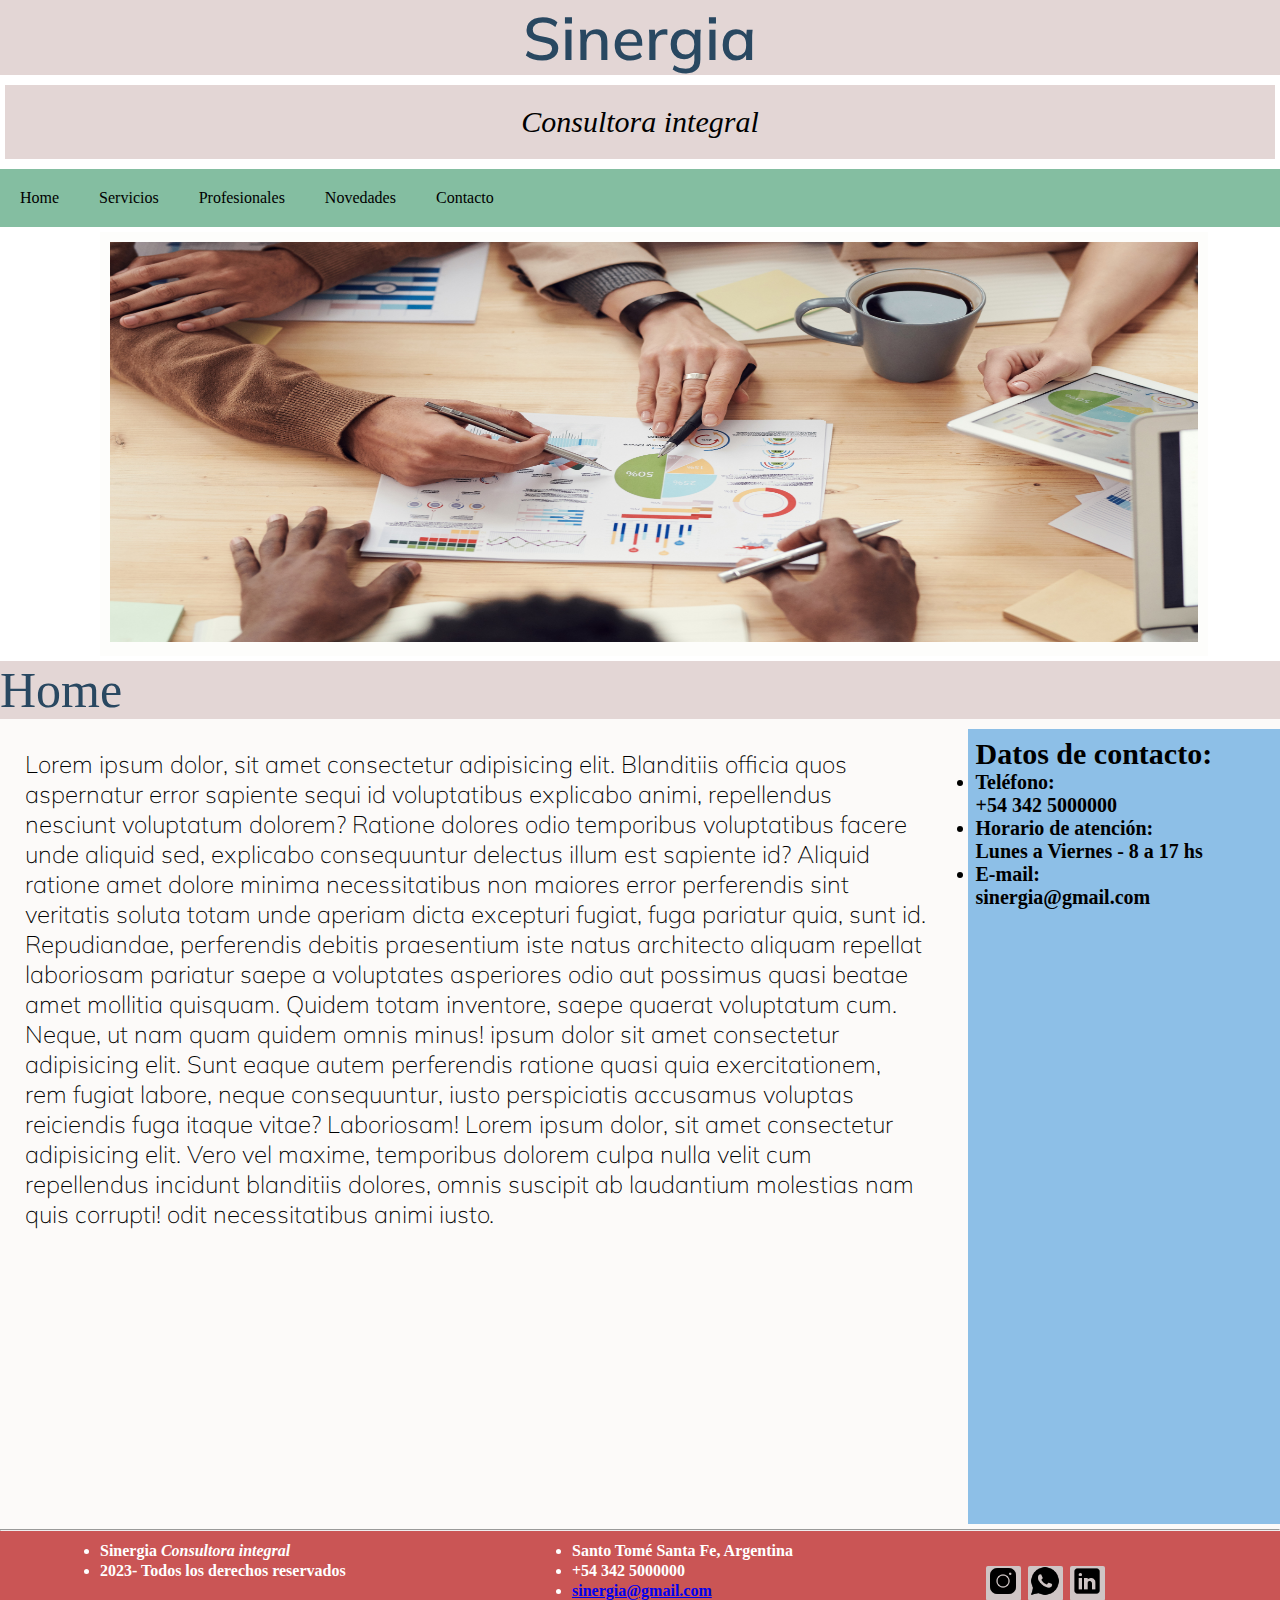
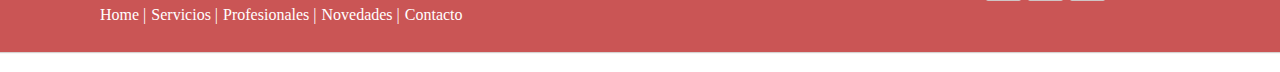
<file: index.html>
<!DOCTYPE html>
<html lang="es">

<head>
    <meta charset="UTF-8">
    <meta name="viewport" content="width=device-width, initial-scale=1.0">

    <link rel="preconnect" href="https://fonts.googleapis.com">
    <link rel="preconnect" href="https://fonts.gstatic.com" crossorigin>
    <link
        href="https://fonts.googleapis.com/css2?family=Mulish:ital,wght@0,200;0,300;0,400;1,200;1,400;1,600&display=swap"
        rel="stylesheet">
    <link href="https://cdn.jsdelivr.net/npm/bootstrap@5.3.0/dist/css/bootstrap.min.css" rel="stylesheet"
        integrity="sha384-9ndCyUaIbzAi2FUVXJi0CjmCapSmO7SnpJef0486qhLnuZ2cdeRhO02iuK6FUUVM" crossorigin="anonymous">
    <title>1er pre-entrega - Ledesma</title>
    <link rel="shortcut icon" href="favicon.ico" type="image/x-icon">
    <link rel="stylesheet" type="text/css" href="./css/style.css">
</head>

<body>
    <header>
        <h1>Sinergia </h1>
        <h3><em> Consultora integral</em></h3>
        <nav>
            <ul class="menu">
                <li><a href="./index.html">Home</a></li>
                <li><a href="./pages/servicios.html">Servicios</a></li>
                <li><a href="./pages/profesionales.html">Profesionales</a></li>
                <li><a href="./pages/novedades.html">Novedades</a></li>
                <li><a href="./pages/contacto.html">Contacto</a></li>
            </ul>
            <!--barra navegacion mobile-->
            <div class="navbar  nav-mobile">
                <div class="container-fluid">

                    <button class="navbar-toggler" type="button" data-bs-toggle="offcanvas"
                        data-bs-target="#offcanvasNavbar" aria-controls="offcanvasNavbar"
                        aria-label="Toggle navigation">
                        <span class="navbar-toggler-icon"></span>
                    </button>
                    <div class="offcanvas offcanvas-end offcanvas-mobile" tabindex="-1" id="offcanvasNavbar"
                        aria-labelledby="offcanvasNavbarLabel">
                        <div class="offcanvas-header">
                            <h5 class="offcanvas-title" id="offcanvasNavbarLabel">Sinergia - Consultora integral</h5>
                            <button type="button" class="btn-close" data-bs-dismiss="offcanvas"
                                aria-label="Close"></button>
                        </div>
                        <div class="offcanvas-body">
                            <ul class="navbar-nav justify-content-end flex-grow-1 pe-3">
                                <li class="nav-item nav-item-mobile">
                                    <a class="nav-link active" aria-current="page" href="./index.html">Home</a>
                                </li>

                                <li class="nav-item nav-item-mobile">
                                    <a class="nav-link" href="./pages/servicios.html">Servicios</a>
                                </li>

                                <li class="nav-item nav-item-mobile">
                                    <a class="nav-link active" aria-current="page"
                                        href="./pages/profesionales.html">Profesionales</a>
                                </li>

                                <li class="nav-item nav-item-mobile">
                                    <a class="nav-link" href="./pages/novedades.html">Novedades</a>
                                </li>

                                <li class="nav-item nav-item-mobile">
                                    <a class="nav-link" href="./pages/contacto.html">Contacto</a>
                                </li>

                            </ul>


                            </ul>

                        </div>
                    </div>
                </div>

        </nav>
        <div class="imagen-index">
            <figure><img src="./image/principal.jpg" alt="principal"></figure>
        </div>

    </header>

    <div class="contenido">


        <h2> Home</h2>
        <section class="grid-container">
            <p>Lorem ipsum dolor, sit amet consectetur adipisicing elit. Blanditiis officia quos aspernatur error
                sapiente sequi id voluptatibus explicabo animi, repellendus nesciunt voluptatum dolorem? Ratione
                dolores
                odio temporibus voluptatibus facere unde aliquid sed, explicabo consequuntur delectus illum est
                sapiente
                id? Aliquid ratione amet dolore minima necessitatibus non maiores error perferendis sint veritatis
                soluta totam unde aperiam dicta excepturi fugiat, fuga pariatur quia, sunt id. Repudiandae,
                perferendis
                debitis praesentium iste natus architecto aliquam repellat laboriosam pariatur saepe a voluptates
                asperiores odio aut possimus quasi beatae amet mollitia quisquam. Quidem totam inventore, saepe
                quaerat
                voluptatum cum. Neque, ut nam quam quidem omnis minus! ipsum dolor sit amet consectetur adipisicing
                elit. Sunt eaque autem perferendis ratione quasi quia exercitationem, rem fugiat labore, neque
                consequuntur, iusto perspiciatis accusamus voluptas reiciendis fuga itaque vitae? Laboriosam!
                Lorem ipsum dolor, sit amet consectetur adipisicing elit. Vero vel maxime, temporibus dolorem culpa
                nulla velit cum repellendus incidunt blanditiis dolores, omnis suscipit ab laudantium molestias nam quis
                corrupti! odit necessitatibus animi iusto.
            </p>


            <div class="datos">
                <article>
                    <h4>Datos de contacto:</h4>
                    <ul>
                        <li><strong>Teléfono:</strong></li> +54 342 5000000
                        <li><strong> Horario de atención:</strong></li> Lunes a Viernes - 8 a 17 hs
                        <li><strong>E-mail:</strong></li> sinergia@gmail.com
                    </ul>
                </article>
            </div>
        </section>
    </div>


    <hr>



    <footer class="footer-distributed">

        <div class="footer-left">
            <ul>
                <li><strong>Sinergia</strong><em> Consultora integral</em></li>
                <li>2023- Todos los derechos reservados</li>
            </ul>

            <div class="footer-links">
                <a href="./index.html" class="link-1">Home</a>

                <a href="./pages/servicios.html">Servicios</a>

                <a href="./pages/profesionales.html">Profesionales</a>

                <a href="./pages/novedades.html">Novedades</a>

                <a href="./pages/contacto.html">Contacto</a>

            </div>

        </div>

        <div class="footer-center">
            <ul>

                <li><span>Santo Tomé</span> Santa Fe, Argentina</li>


                <li>+54 342 5000000</li>

                <li><a href="mailto:sinergia@gmail.com">sinergia@gmail.com</a></li>
            </ul>
        </div>


        <div class="footer-right">


            <div class="footer-icons">
                <a href="https://www.instagram.com/accounts/login/" target="_blank"><img
                        src="./image/icons8-instagram-50.png" alt="Instagram"></a>
                <a href="https://web.whatsapp.com/" target="_blank"><img src="./image/icons8-whatsapp-50.png"
                        alt="whatsapp"></a>
                <a href="https://www.linkedin.com/feed/" target="_blank"><img src="./image/icons8-linkedin-50.png"
                        alt="Linkedin"></a>


            </div>

        </div>

    </footer>

    <script src="https://cdn.jsdelivr.net/npm/bootstrap@5.3.0/dist/js/bootstrap.bundle.min.js"
        integrity="sha384-geWF76RCwLtnZ8qwWowPQNguL3RmwHVBC9FhGdlKrxdiJJigb/j/68SIy3Te4Bkz"
        crossorigin="anonymous"></script>


</body>


</html>
</file>
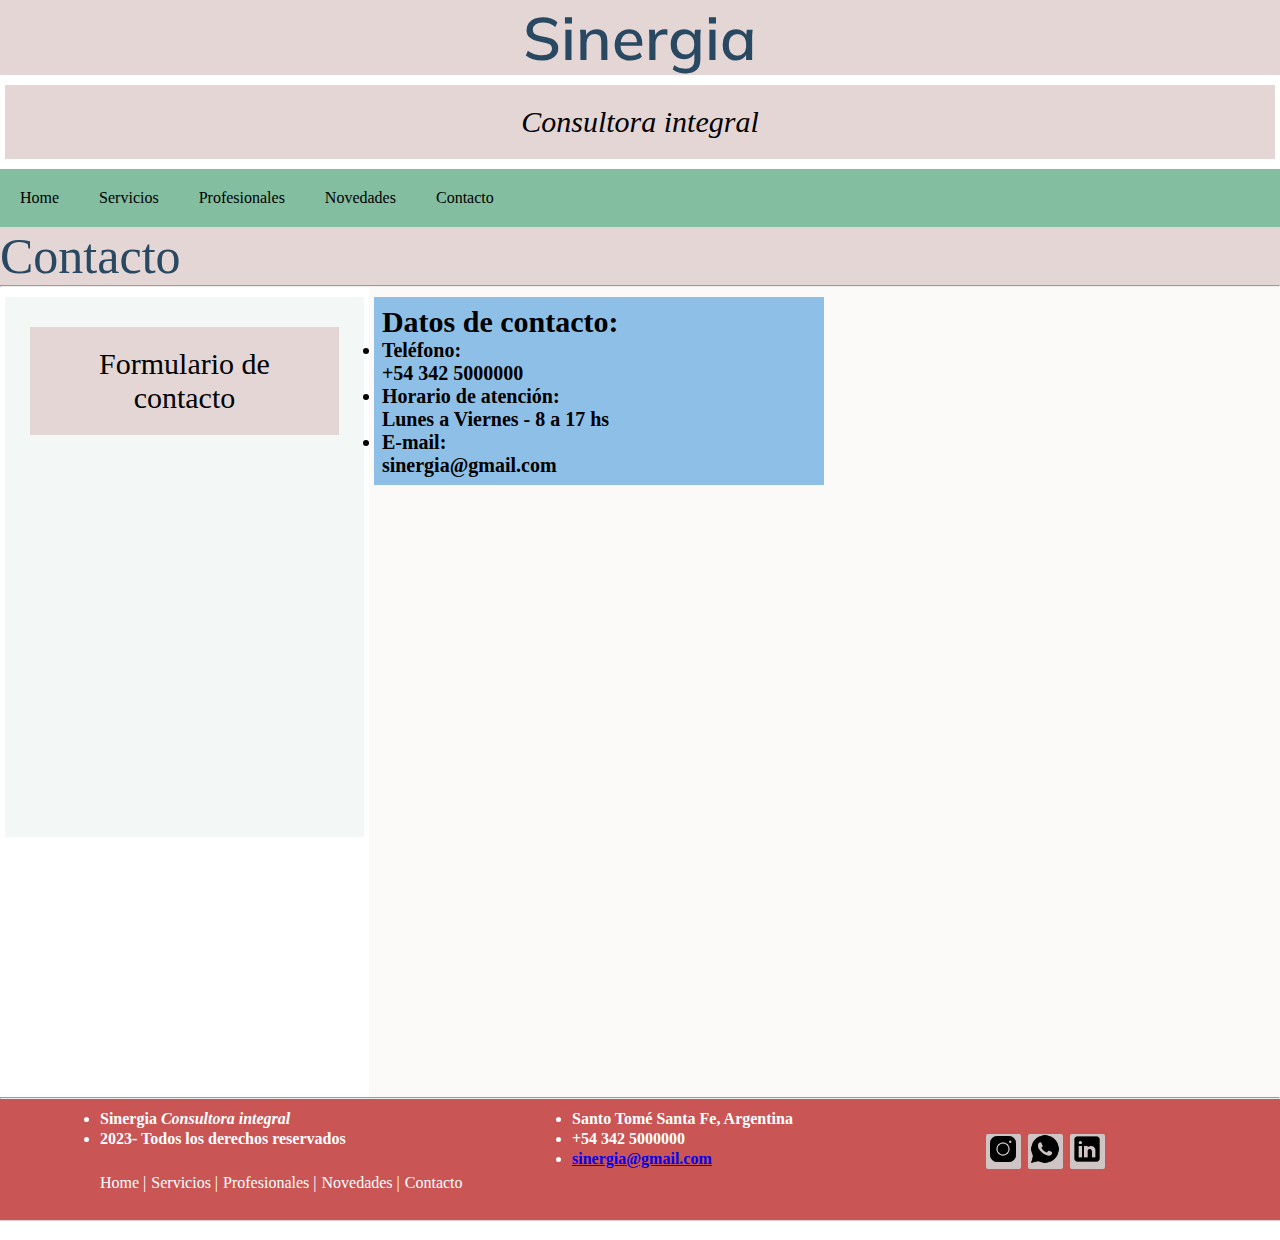
<file: pages/contacto.html>
<!DOCTYPE html>
<html lang="es">

<head>
    <meta charset="UTF-8">
    <meta name="viewport" content="width=device-width, initial-scale=1.0">
    <title>Pre-entrega 1 - Ledesma</title>
    <!-- fonts google-->
    <link rel="preconnect" href="https://fonts.googleapis.com">
    <link rel="preconnect" href="https://fonts.gstatic.com" crossorigin>
    <link
        href="https://fonts.googleapis.com/css2?family=Mulish:ital,wght@0,200;0,300;0,400;1,200;1,400;1,600&display=swap"
        rel="stylesheet">
    <link href="https://cdn.jsdelivr.net/npm/bootstrap@5.3.0/dist/css/bootstrap.min.css" rel="stylesheet"
        integrity="sha384-9ndCyUaIbzAi2FUVXJi0CjmCapSmO7SnpJef0486qhLnuZ2cdeRhO02iuK6FUUVM" crossorigin="anonymous">
    <title>1er pre-entrega - Ledesma</title>
    <link rel="shortcut icon" href="favicon.ico" type="image/x-icon">
    <link rel="stylesheet" type="text/css" href="../css/style.css">
</head>

<body>
    <header>
        <h1>Sinergia</h1>
        <h3><em> Consultora integral</em></h3>
        <nav>
            <ul class="menu">
                <li><a href="../index.html">Home</a></li>
                <li><a href="../pages/servicios.html">Servicios</a></li>
                <li><a href="../pages/profesionales.html">Profesionales</a></li>
                <li><a href="../pages/novedades.html">Novedades</a></li>
                <li><a href="../pages/contacto.html">Contacto</a></li>
            </ul>

            <!--barra navegacion mobile-->
            <div class="navbar  nav-mobile">
                <div class="container-fluid">

                    <button class="navbar-toggler" type="button" data-bs-toggle="offcanvas"
                        data-bs-target="#offcanvasNavbar" aria-controls="offcanvasNavbar"
                        aria-label="Toggle navigation">
                        <span class="navbar-toggler-icon"></span>
                    </button>
                    <div class="offcanvas offcanvas-end offcanvas-mobile" tabindex="-1" id="offcanvasNavbar"
                        aria-labelledby="offcanvasNavbarLabel">
                        <div class="offcanvas-header">
                            <h5 class="offcanvas-title" id="offcanvasNavbarLabel">Sinergia - Consultora integral</h5>
                            <button type="button" class="btn-close" data-bs-dismiss="offcanvas"
                                aria-label="Close"></button>
                        </div>
                        <div class="offcanvas-body">
                            <ul class="navbar-nav justify-content-end flex-grow-1 pe-3">
                                <li class="nav-item">
                                    <a class="nav-link active" aria-current="page" href="../index.html">Home</a>
                                </li>

                                <li class="nav-item">
                                    <a class="nav-link" href="../pages/servicios.html">Servicios</a>
                                </li>

                                <li class="nav-item">
                                    <a class="nav-link active" aria-current="page"
                                        href="../pages/profesionales.html">Profesionales</a>
                                </li>

                                <li class="nav-item">
                                    <a class="nav-link" href="../pages/novedades.html">Novedades</a>
                                </li>

                                <li class="nav-item">
                                    <a class="nav-link" href="contacto.html">Contacto</a>
                                </li>

                            </ul>


                            </ul>

                        </div>
                    </div>
                </div>

        </nav>

    </header>

    <h2> Contacto</h2>
    <hr>
    <main div class="contacto">
        <div class="formulario">
            <h3>Formulario de contacto</h3>
        </div>

        <section>
            <div class="datos">

                <h4>Datos de contacto:</h4>
                <ul>
                    <li><strong>Teléfono:</strong></li> +54 342 5000000
                    <li><strong> Horario de atención:</strong></li> Lunes a Viernes - 8 a 17 hs
                    <li><strong>E-mail:</strong></li> sinergia@gmail.com
                </ul>

            </div>
        </section>
        <section>
            <div class="localizacion">
                <iframe
                    src="https://www.google.com/maps/embed?pb=!1m18!1m12!1m3!1d54329.77850170314!2d-60.8220597863803!3d-31.671856430856728!2m3!1f0!2f0!3f0!3m2!1i1024!2i768!4f13.1!3m3!1m2!1s0x95b5a878d134ce5f%3A0x8e81a69f28215923!2sSanto%20Tom%C3%A9%2C%20Santa%20Fe!5e0!3m2!1ses-419!2sar!4v1685471602185!5m2!1ses-419!2sar"
                    width="400" height="300" style="border:0;" allowfullscreen="" loading="lazy"
                    referrerpolicy="no-referrer-when-downgrade"></iframe>
            </div>
        </section>
    </main>
    <hr>
    <footer>
        <footer class="footer-distributed">

            <div class="footer-left">
                <ul>
                    <li><strong>Sinergia</strong><em> Consultora integral</em></li>
                    <li>2023- Todos los derechos reservados</li>
                </ul>

                <div class="footer-links">
                    <a href="./index.html" class="link-1">Home</a>

                    <a href="../pages/servicios.html">Servicios</a>

                    <a href="../pages/profesionales.html">Profesionales</a>

                    <a href="../pages/novedades.html">Novedades</a>

                    <a href="/pages/contacto.html">Contacto</a>

                </div>

            </div>

            <div class="footer-center">

                <ul>

                    <li><span>Santo Tomé</span> Santa Fe, Argentina</li>


                    <li>+54 342 5000000</li>

                    <li><a href="mailto:sinergia@gmail.com">sinergia@gmail.com</a></li>
                </ul>
            </div>
            <div class="footer-right">


                <div class="footer-icons">

                    <a href="https://www.instagram.com/accounts/login/" target="_blank"><img
                            src="../image/icons8-instagram-50.png" alt="Instagram"></a>
                    <a href="https://web.whatsapp.com/" target="_blank"><img src="../image/icons8-whatsapp-50.png"
                            alt="whatsapp"></a>
                    <a href="https://www.linkedin.com/feed/" target="_blank"><img src="../image/icons8-linkedin-50.png"
                            alt="Linkedin"></a>


                </div>

            </div>




        </footer>
        <script src="https://cdn.jsdelivr.net/npm/bootstrap@5.3.0/dist/js/bootstrap.bundle.min.js"
            integrity="sha384-geWF76RCwLtnZ8qwWowPQNguL3RmwHVBC9FhGdlKrxdiJJigb/j/68SIy3Te4Bkz"
            crossorigin="anonymous"></script>
</body>

</html>
</file>
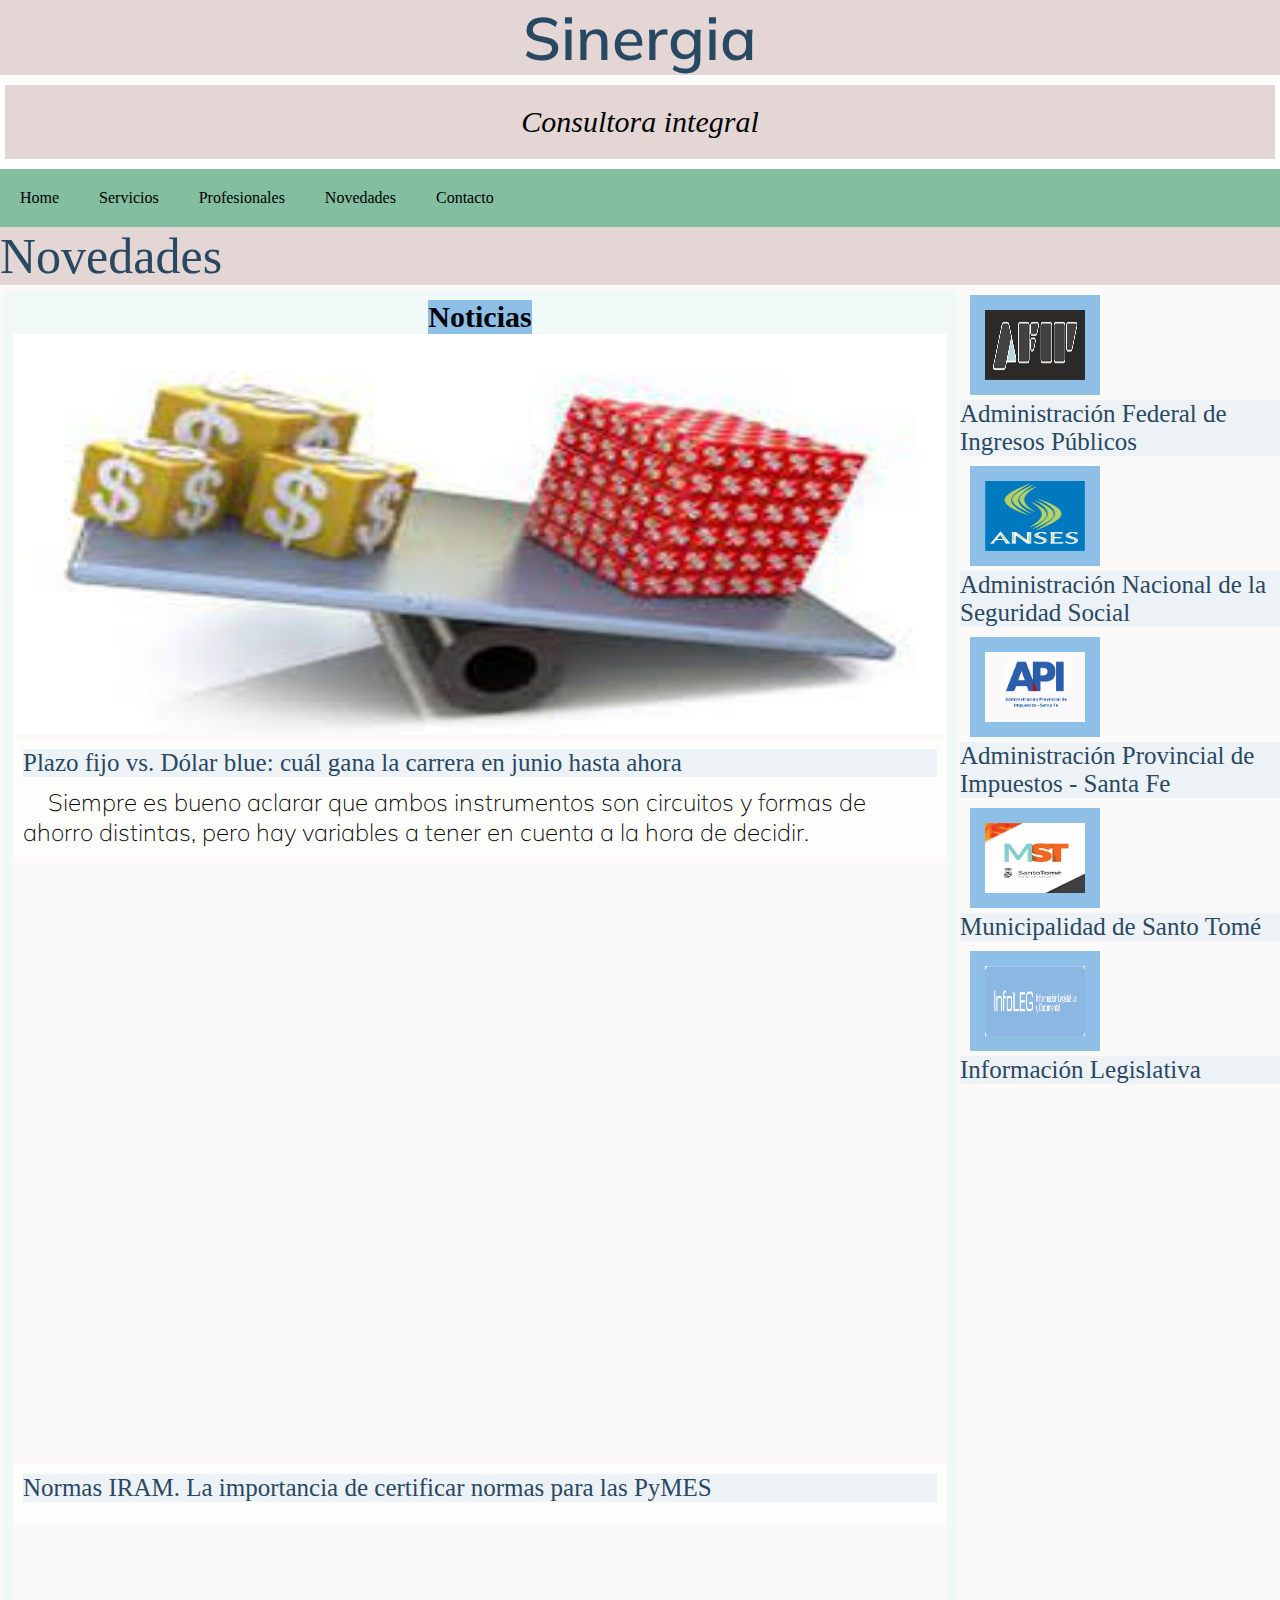
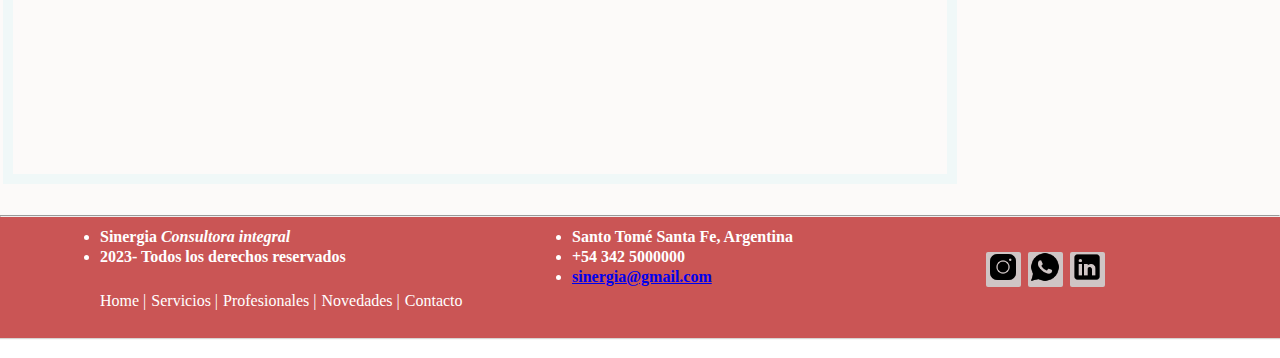
<file: pages/novedades.html>
<!DOCTYPE html>
<html lang="es">

<head>
    <meta charset="UTF-8">
    <meta name="viewport" content="width=device-width, initial-scale=1.0">
    <title>Pre-entrega 1 - Ledesma </title>

    <link rel="preconnect" href="https://fonts.googleapis.com">
    <link rel="preconnect" href="https://fonts.gstatic.com" crossorigin>
    <link
        href="https://fonts.googleapis.com/css2?family=Mulish:ital,wght@0,200;0,300;0,400;1,200;1,400;1,600&display=swap"
        rel="stylesheet">
    <link href="https://cdn.jsdelivr.net/npm/bootstrap@5.3.0/dist/css/bootstrap.min.css" rel="stylesheet"
        integrity="sha384-9ndCyUaIbzAi2FUVXJi0CjmCapSmO7SnpJef0486qhLnuZ2cdeRhO02iuK6FUUVM" crossorigin="anonymous">
    <title>1er pre-entrega - Ledesma</title>
    <link rel="shortcut icon" href="favicon.ico" type="image/x-icon">
    <link rel="stylesheet" type="text/css" href="../css/style.css">
</head>

<body>
    <header>
        <h1>Sinergia </h1>
        <h3><em> Consultora integral</em></h3>
        <nav>
            <ul class="menu">
                <li><a href="../index.html">Home</a></li>
                <li><a href="../pages/servicios.html">Servicios</a></li>
                <li><a href="../pages/profesionales.html">Profesionales</a></li>
                <li><a href="./pages/novedades.html">Novedades</a></li>
                <li><a href="../pages/contacto.html">Contacto</a></li>
            </ul>

            <!--barra navegacion mobile-->
            <div class="navbar  nav-mobile">
                <div class="container-fluid">

                    <button class="navbar-toggler" type="button" data-bs-toggle="offcanvas"
                        data-bs-target="#offcanvasNavbar" aria-controls="offcanvasNavbar"
                        aria-label="Toggle navigation">
                        <span class="navbar-toggler-icon"></span>
                    </button>
                    <div class="offcanvas offcanvas-end offcanvas-mobile" tabindex="-1" id="offcanvasNavbar"
                        aria-labelledby="offcanvasNavbarLabel">
                        <div class="offcanvas-header">
                            <h5 class="offcanvas-title" id="offcanvasNavbarLabel">Sinergia - Consultora integral</h5>
                            <button type="button" class="btn-close" data-bs-dismiss="offcanvas"
                                aria-label="Close"></button>
                        </div>
                        <div class="offcanvas-body">
                            <ul class="navbar-nav justify-content-end flex-grow-1 pe-3">
                                <li class="nav-item">
                                    <a class="nav-link active" aria-current="page" href="../index.html">Home</a>
                                </li>

                                <li class="nav-item">
                                    <a class="nav-link" href="../pages/servicios.html">Servicios</a>
                                </li>

                                <li class="nav-item">
                                    <a class="nav-link active" aria-current="page"
                                        href="../pages/profesionales.html">Profesionales</a>
                                </li>

                                <li class="nav-item">
                                    <a class="nav-link" href="novedades.html">Novedades</a>
                                </li>

                                <li class="nav-item">
                                    <a class="nav-link" href="../pages/contacto.html">Contacto</a>
                                </li>

                            </ul>


                            </ul>

                        </div>
                    </div>
                </div>

        </nav>

    </header>
    <main>
        <h2> Novedades</h2>


        <section class="grid-novedades">

            <div class="novedades">
                <h4>Noticias</h4>
                <section>

                    <a href="https://www.ambito.com/finanzas/plazo-fijo-vs-dolar-blue-cual-gana-la-carrera-junio-ahora-n5752925"
                        target="_blank"><img src="../image/dolar vs plazo fijo.jpg" alt=""></a>
                    <div class="descripcion">
                        <h5>Plazo fijo vs. Dólar blue: cuál gana la carrera en junio hasta ahora</h5>
                        <p>Siempre es bueno aclarar que ambos instrumentos son circuitos y formas de ahorro distintas,
                            pero
                            hay
                            variables a tener en cuenta a la hora de decidir.</p>
                    </div>
                </section>

                <section class="section-dos">

                    <iframe width="560" height="315" src="https://www.youtube.com/embed/uTUknQJ6dbA"
                        title="YouTube video player" frameborder="0"
                        allow="accelerometer; autoplay; clipboard-write; encrypted-media; gyroscope; picture-in-picture; web-share"
                        allowfullscreen></iframe>
                    <div class="descripcion">
                        <h5>Normas IRAM. La importancia de certificar normas para las PyMES</h5>

                    </div>
                </section>
            </div>
            <section class="iconos">
                <div><a href="https://www.afip.gob.ar/landing/default.asp" target="_blank"><img
                            src="../image/afip-logo.png" alt="Administración Federal de Ingresos Públicos"></a></div>
                <h5>Administración Federal de Ingresos Públicos </h5>
                <div><a href="https://www.anses.gob.ar/" target="_blank"><img src="../image/anses-logo.png"
                            alt="Administración Nacional de la Seguridad Social"></a></div>
                <h5>Administración Nacional de la Seguridad Social </h5>
                <div><a href="https://www.santafe.gov.ar/index.php/content/view/full/102282" target="_blank"><img
                            src="../image/api-logo.png" alt="Administración Provincial de Impuestos"></a></div>
                <h5>Administración Provincial de Impuestos - Santa Fe </h5>
                <div><a href="https://www.santotome.gob.ar/" target="_blank"><img src="../image/mst-logo.jpg"
                            alt="Municipalidad de Santo Tomé"></a></div>
                <h5>Municipalidad de Santo Tomé </h5>
                <div><a href="http://www.infoleg.gob.ar/" target="_blank"><img src="../image/infoleg-logo.png"
                            alt="Información Legislativa"></a></div>
                <h5>Información Legislativa </h5>

            </section>



        </section>

    </main>
    <hr>

    <footer>
        <footer class="footer-distributed">

            <div class="footer-left">
                <ul>
                    <li><strong>Sinergia</strong><em> Consultora integral</em></li>
                    <li>2023- Todos los derechos reservados</li>
                </ul>

                <div class="footer-links">
                    <a href="../index.html" class="link-1">Home</a>

                    <a href="../pages/servicios.html">Servicios</a>

                    <a href="../pages/profesionales.html">Profesionales</a>

                    <a href="/pages/novedades.html">Novedades</a>

                    <a href="../pages/contacto.html">Contacto</a>

                </div>

            </div>

            <div class="footer-center">

                <ul>

                    <li><span>Santo Tomé</span> Santa Fe, Argentina</li>


                    <li>+54 342 5000000</li>

                    <li><a href="mailto:sinergia@gmail.com">sinergia@gmail.com</a></li>
                </ul>
            </div>

            <div class="footer-right">


                <div class="footer-icons">

                    <a href="https://www.instagram.com/accounts/login/" target="_blank"><img
                            src="../image/icons8-instagram-50.png" alt="Instagram"></a>
                    <a href="https://web.whatsapp.com/" target="_blank"><img src="../image/icons8-whatsapp-50.png"
                            alt="whatsapp"></a>
                    <a href="https://www.linkedin.com/feed/" target="_blank"><img src="../image/icons8-linkedin-50.png"
                            alt="Linkedin"></a>


                </div>

            </div>


        </footer>
        <script src="https://cdn.jsdelivr.net/npm/bootstrap@5.3.0/dist/js/bootstrap.bundle.min.js"
            integrity="sha384-geWF76RCwLtnZ8qwWowPQNguL3RmwHVBC9FhGdlKrxdiJJigb/j/68SIy3Te4Bkz"
            crossorigin="anonymous"></script>
</body>

</html>
</file>
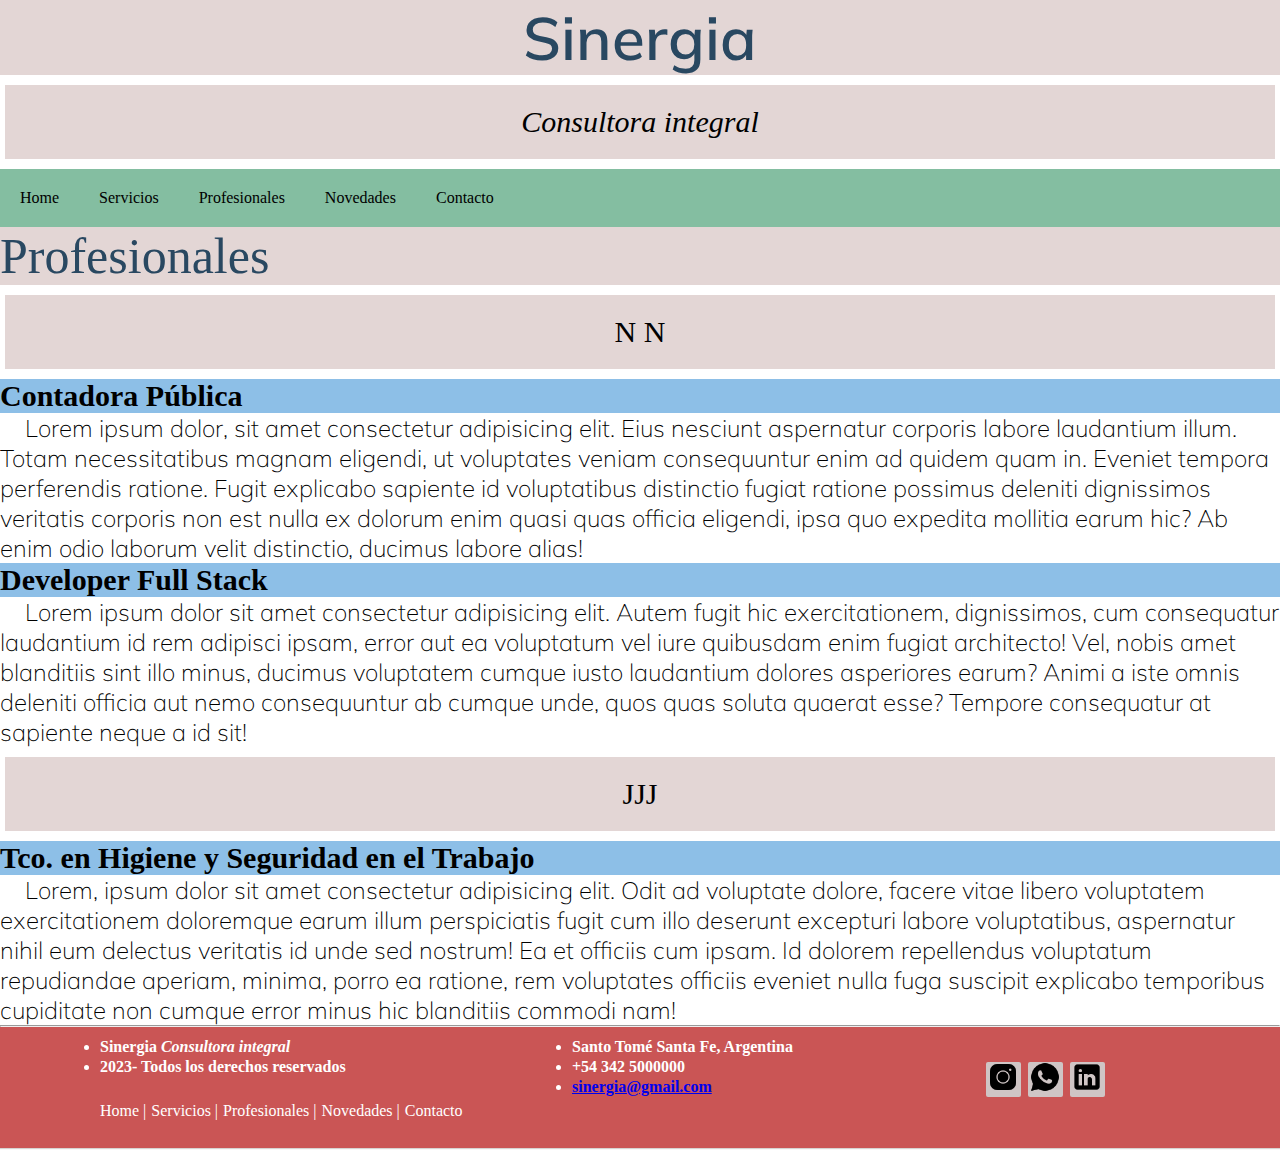
<file: pages/profesionales.html>
<!DOCTYPE html>
<html lang="es">

<head>
    <meta charset="UTF-8">
    <meta name="viewport" content="width=device-width, initial-scale=1.0">
    <title>Pre-entrega 1 - Ledesma </title>
    <!--- fonts google-->
    <link rel="preconnect" href="https://fonts.googleapis.com">
    <link rel="preconnect" href="https://fonts.gstatic.com" crossorigin>
    <link
        href="https://fonts.googleapis.com/css2?family=Mulish:ital,wght@0,200;0,300;0,400;1,200;1,400;1,600&display=swap"
        rel="stylesheet">
    <link href="https://cdn.jsdelivr.net/npm/bootstrap@5.3.0/dist/css/bootstrap.min.css" rel="stylesheet"
        integrity="sha384-9ndCyUaIbzAi2FUVXJi0CjmCapSmO7SnpJef0486qhLnuZ2cdeRhO02iuK6FUUVM" crossorigin="anonymous">
    <title>1er pre-entrega - Ledesma</title>
    <link rel="shortcut icon" href="favicon.ico" type="image/x-icon">
    <link rel="stylesheet" type="text/css" href="../css/style.css">
</head>

<body>
    <header>
        <h1>Sinergia </h1>
        <h3><em> Consultora integral</em></h3>
        <nav>
            <ul class="menu">
                <li><a href="../index.html">Home</a></li>
                <li><a href="../pages/servicios.html">Servicios</a></li>
                <li><a href="./profesionales.html">Profesionales</a></li>
                <li><a href="../pages/novedades.html">Novedades</a></li>
                <li><a href="../pages/contacto.html">Contacto</a></li>
            </ul>

            <!--barra navegacion mobile-->
            <div class="navbar  nav-mobile">
                <div class="container-fluid">

                    <button class="navbar-toggler" type="button" data-bs-toggle="offcanvas"
                        data-bs-target="#offcanvasNavbar" aria-controls="offcanvasNavbar"
                        aria-label="Toggle navigation">
                        <span class="navbar-toggler-icon"></span>
                    </button>
                    <div class="offcanvas offcanvas-end offcanvas-mobile" tabindex="-1" id="offcanvasNavbar"
                        aria-labelledby="offcanvasNavbarLabel">
                        <div class="offcanvas-header">
                            <h5 class="offcanvas-title" id="offcanvasNavbarLabel">Sinergia - Consultora integral</h5>
                            <button type="button" class="btn-close" data-bs-dismiss="offcanvas"
                                aria-label="Close"></button>
                        </div>
                        <div class="offcanvas-body">
                            <ul class="navbar-nav justify-content-end flex-grow-1 pe-3">
                                <li class="nav-item">
                                    <a class="nav-link active" aria-current="page" href="../index.html">Home</a>
                                </li>

                                <li class="nav-item">
                                    <a class="nav-link" href="../pages/servicios.html">Servicios</a>
                                </li>

                                <li class="nav-item">
                                    <a class="nav-link active" aria-current="page"
                                        href="profesionales.html">Profesionales</a>
                                </li>

                                <li class="nav-item">
                                    <a class="nav-link" href="../pages/novedades.html">Novedades</a>
                                </li>

                                <li class="nav-item">
                                    <a class="nav-link" href="../pages/contacto.html">Contacto</a>
                                </li>

                            </ul>


                            </ul>

                        </div>
                    </div>
                </div>

        </nav>


        <h2> Profesionales</h2>



    </header>
    <main>
        <h3>N N</h3>
        <h4>Contadora Pública</h4>
        <p>Lorem ipsum dolor, sit amet consectetur adipisicing elit. Eius nesciunt aspernatur corporis labore
            laudantium illum. Totam necessitatibus magnam eligendi, ut voluptates veniam consequuntur enim ad quidem
            quam in. Eveniet tempora perferendis ratione. Fugit explicabo sapiente id voluptatibus distinctio fugiat
            ratione possimus deleniti dignissimos veritatis corporis non est nulla ex dolorum enim quasi quas
            officia eligendi, ipsa quo expedita mollitia earum hic? Ab enim odio laborum velit distinctio, ducimus
            labore alias!</p>

        <h4>Developer Full Stack</h4>
        <p>Lorem ipsum dolor sit amet consectetur adipisicing elit. Autem fugit hic exercitationem, dignissimos, cum
            consequatur laudantium id rem adipisci ipsam, error aut ea voluptatum vel iure quibusdam enim fugiat
            architecto! Vel, nobis amet blanditiis sint illo minus, ducimus voluptatem cumque iusto laudantium
            dolores asperiores earum? Animi a iste omnis deleniti officia aut nemo consequuntur ab cumque unde, quos
            quas soluta quaerat esse? Tempore consequatur at sapiente neque a id sit!</p>

        <h3>JJJ</h3>
        <h4> Tco. en Higiene y Seguridad en el Trabajo</h4>
        <p>Lorem, ipsum dolor sit amet consectetur adipisicing elit. Odit ad voluptate dolore, facere vitae libero
            voluptatem exercitationem doloremque earum illum perspiciatis fugit cum illo deserunt excepturi labore
            voluptatibus, aspernatur nihil eum delectus veritatis id unde sed nostrum! Ea et officiis cum ipsam. Id
            dolorem repellendus voluptatum repudiandae aperiam, minima, porro ea ratione, rem voluptates officiis
            eveniet nulla fuga suscipit explicabo temporibus cupiditate non cumque error minus hic blanditiis
            commodi nam!</p>

    </main>
    <hr>

    <footer>
        <footer class="footer-distributed">

            <div class="footer-left">
                <ul>
                    <li><strong>Sinergia</strong><em> Consultora integral</em></li>
                    <li>2023- Todos los derechos reservados</li>
                </ul>

                <div class="footer-links">
                    <a href="../index.html" class="link-1">Home</a>

                    <a href="../pages/servicios.html">Servicios</a>

                    <a href="./profesionales.html">Profesionales</a>

                    <a href="../pages/novedades.html">Novedades</a>

                    <a href="../pages/contacto.html">Contacto</a>

                </div>

            </div>

            <div class="footer-center">
                <ul>

                    <li><span>Santo Tomé</span> Santa Fe, Argentina</li>


                    <li>+54 342 5000000</li>

                    <li><a href="mailto:sinergia@gmail.com">sinergia@gmail.com</a></li>
                </ul>
            </div>

            <div class="footer-right">


                <div class="footer-icons">
                    <a href="https://www.instagram.com/accounts/login/" target="_blank"><img
                            src="../image/icons8-instagram-50.png" alt="Instagram"></a>
                    <a href="https://web.whatsapp.com/" target="_blank"><img src="../image/icons8-whatsapp-50.png"
                            alt="whatsapp"></a>
                    <a href="https://www.linkedin.com/feed/" target="_blank"><img src="../image/icons8-linkedin-50.png"
                            alt="Linkedin"></a>


                </div>

            </div>


        </footer>
        <script src="https://cdn.jsdelivr.net/npm/bootstrap@5.3.0/dist/js/bootstrap.bundle.min.js"
            integrity="sha384-geWF76RCwLtnZ8qwWowPQNguL3RmwHVBC9FhGdlKrxdiJJigb/j/68SIy3Te4Bkz"
            crossorigin="anonymous"></script>
</body>

</html>
</file>
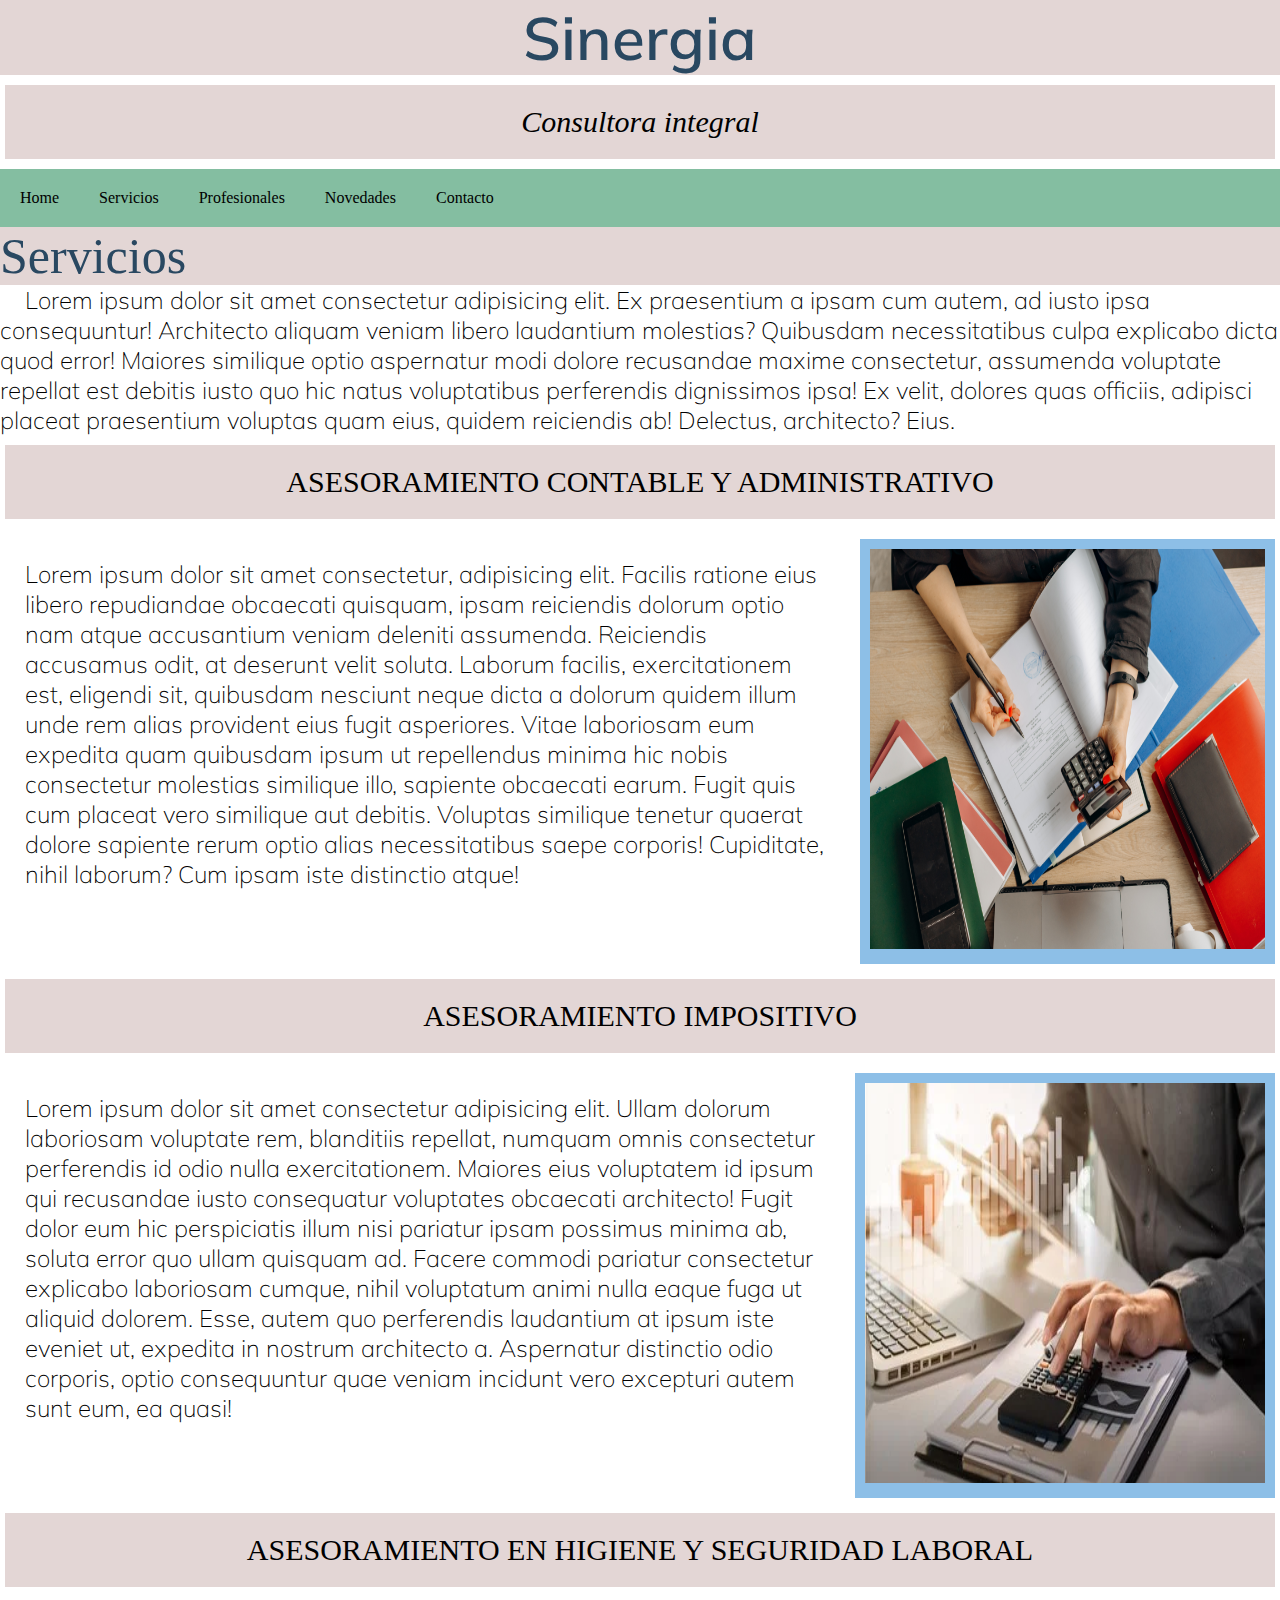
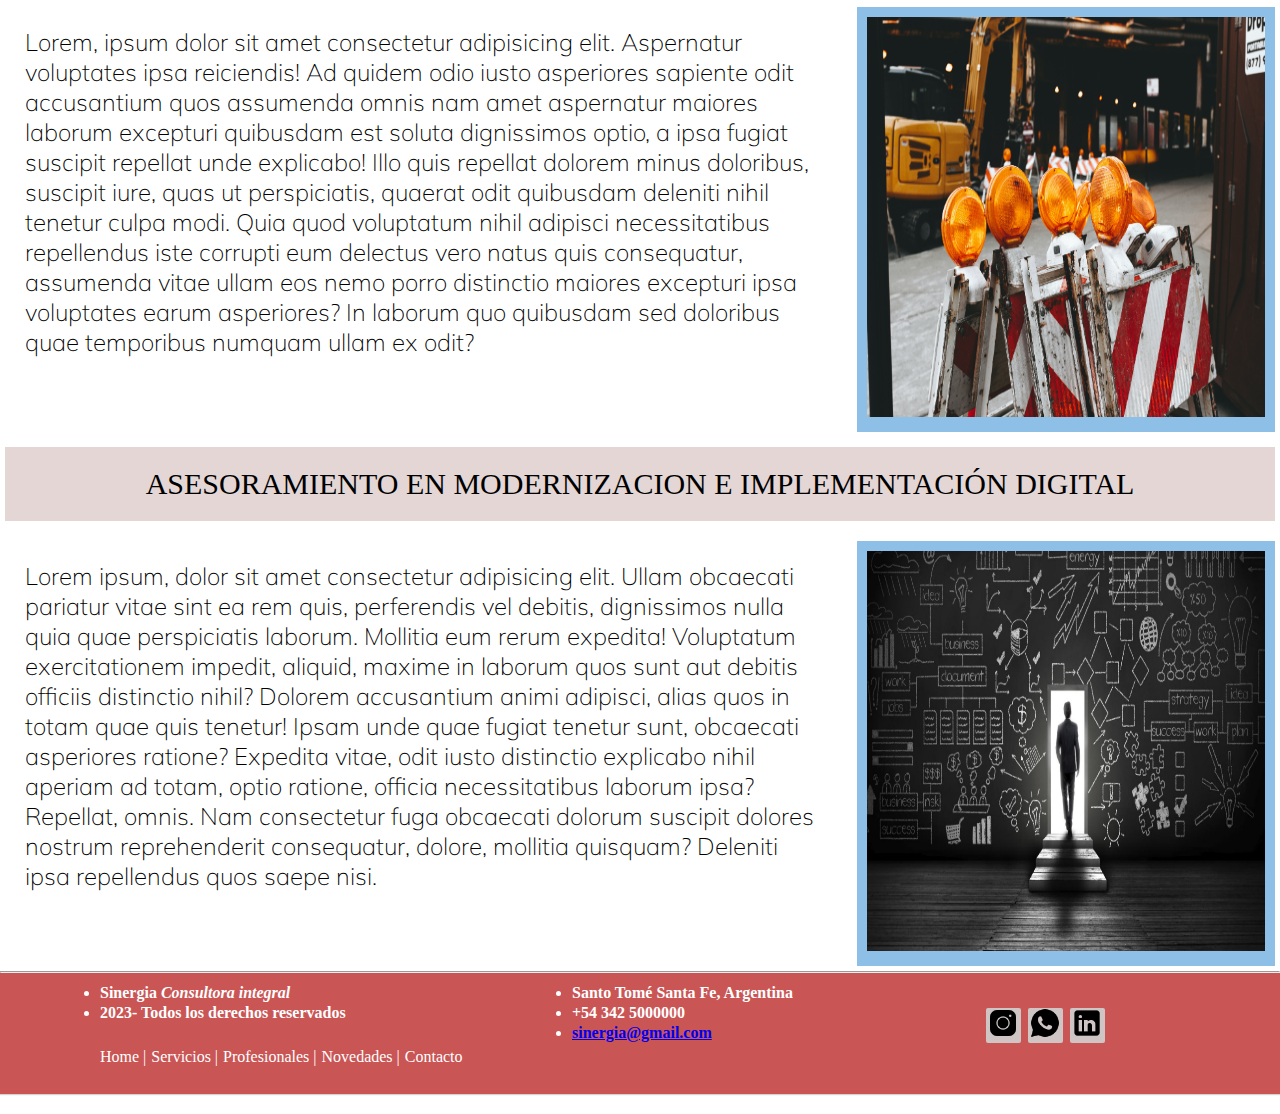
<file: pages/servicios.html>
<!DOCTYPE html>
<html lang="en">

<head>
    <meta charset="UTF-8">
    <meta name="viewport" content="width=device-width, initial-scale=1.0">
    <title>Pre-entrega 1 - Ledesma</title>
    <!--- fonts google-->
    <link rel="preconnect" href="https://fonts.googleapis.com">
    <link rel="preconnect" href="https://fonts.gstatic.com" crossorigin>
    <link
        href="https://fonts.googleapis.com/css2?family=Mulish:ital,wght@0,200;0,300;0,400;1,200;1,400;1,600&display=swap"
        rel="stylesheet">
    <link href="https://cdn.jsdelivr.net/npm/bootstrap@5.3.0/dist/css/bootstrap.min.css" rel="stylesheet"
        integrity="sha384-9ndCyUaIbzAi2FUVXJi0CjmCapSmO7SnpJef0486qhLnuZ2cdeRhO02iuK6FUUVM" crossorigin="anonymous">
    <title>1er pre-entrega - Ledesma</title>
    <link rel="shortcut icon" href="favicon.ico" type="image/x-icon">
    <link rel="stylesheet" type="text/css" href="../css/style.css">
</head>

<body>
    <header>
        <h1>Sinergia </h1>
        <h3><em> Consultora integral</em></h3>
        <nav>
            <ul class="menu">
                <li><a href="../index.html">Home</a></li>
                <li><a href="./servicios.html">Servicios</a></li>
                <li><a href="./profesionales.html">Profesionales</a></li>
                <li><a href="./novedades.html">Novedades</a></li>
                <li><a href="../pages/contacto.html">Contacto</a></li>
            </ul>
            <!--barra navegacion mobile-->
            <div class="navbar  nav-mobile">
                <div class="container-fluid">

                    <button class="navbar-toggler" type="button" data-bs-toggle="offcanvas"
                        data-bs-target="#offcanvasNavbar" aria-controls="offcanvasNavbar"
                        aria-label="Toggle navigation">
                        <span class="navbar-toggler-icon"></span>
                    </button>
                    <div class="offcanvas offcanvas-end offcanvas-mobile" tabindex="-1" id="offcanvasNavbar"
                        aria-labelledby="offcanvasNavbarLabel">
                        <div class="offcanvas-header">
                            <h5 class="offcanvas-title" id="offcanvasNavbarLabel">Sinergia - Consultora integral</h5>
                            <button type="button" class="btn-close" data-bs-dismiss="offcanvas"
                                aria-label="Close"></button>
                        </div>
                        <div class="offcanvas-body">
                            <ul class="navbar-nav justify-content-end flex-grow-1 pe-3">
                                <li class="nav-item">
                                    <a class="nav-link active" aria-current="page" href="../index.html">Home</a>
                                </li>

                                <li class="nav-item">
                                    <a class="nav-link" href="servicios.html">Servicios</a>
                                </li>

                                <li class="nav-item">
                                    <a class="nav-link active" aria-current="page"
                                        href="../pages/profesionales.html">Profesionales</a>
                                </li>

                                <li class="nav-item">
                                    <a class="nav-link" href="../pages/novedades.html">Novedades</a>
                                </li>

                                <li class="nav-item">
                                    <a class="nav-link" href="../pages/contacto.html">Contacto</a>
                                </li>

                            </ul>


                            </ul>

                        </div>
                    </div>
                </div>


        </nav>



    </header>
    <main>

        <h2> Servicios</h2>


        <p>Lorem ipsum dolor sit amet consectetur adipisicing elit. Ex praesentium a ipsam cum autem, ad iusto ipsa
            consequuntur! Architecto aliquam veniam libero laudantium molestias? Quibusdam necessitatibus culpa
            explicabo dicta quod error! Maiores similique optio aspernatur modi dolore recusandae maxime
            consectetur, assumenda voluptate repellat est debitis iusto quo hic natus voluptatibus perferendis
            dignissimos ipsa! Ex velit, dolores quas officiis, adipisci placeat praesentium voluptas quam eius,
            quidem reiciendis ab! Delectus, architecto? Eius.</p>

        <section>

            <h3>ASESORAMIENTO CONTABLE Y ADMINISTRATIVO</h3>
            <article class="servicios">
                <p>Lorem ipsum dolor sit amet consectetur, adipisicing elit. Facilis ratione eius libero repudiandae
                    obcaecati quisquam, ipsam reiciendis dolorum optio nam atque accusantium veniam deleniti
                    assumenda. Reiciendis accusamus odit, at deserunt velit soluta. Laborum facilis, exercitationem
                    est, eligendi sit, quibusdam nesciunt neque dicta a dolorum quidem illum unde rem alias
                    provident eius fugit asperiores. Vitae laboriosam eum expedita quam quibusdam ipsum ut
                    repellendus minima hic nobis consectetur molestias similique illo, sapiente obcaecati earum.
                    Fugit quis cum placeat vero similique aut debitis. Voluptas similique tenetur quaerat dolore
                    sapiente rerum optio alias necessitatibus saepe corporis! Cupiditate, nihil laborum? Cum ipsam
                    iste distinctio atque!</p>


                <div class="imagenes"><img src="../image/contabilidad y administracion.jpg"
                        alt="Asesoramiento contable y administrativo"></div>
            </article>

            <h3>ASESORAMIENTO IMPOSITIVO</h3>
            <article class="servicios">
                <p>Lorem ipsum dolor sit amet consectetur adipisicing elit. Ullam dolorum laboriosam voluptate rem,
                    blanditiis repellat, numquam omnis consectetur perferendis id odio nulla exercitationem. Maiores
                    eius voluptatem id ipsum qui recusandae iusto consequatur voluptates obcaecati architecto! Fugit
                    dolor eum hic perspiciatis illum nisi pariatur ipsam possimus minima ab, soluta error quo ullam
                    quisquam ad. Facere commodi pariatur consectetur explicabo laboriosam cumque, nihil voluptatum
                    animi nulla eaque fuga ut aliquid dolorem. Esse, autem quo perferendis laudantium at ipsum iste
                    eveniet ut, expedita in nostrum architecto a. Aspernatur distinctio odio corporis, optio
                    consequuntur quae veniam incidunt vero excepturi autem sunt eum, ea quasi!</p>


                <div class="imagenes"><img src="../image/impuesto.webp" alt="Asesoramiento Impositivo"></div>
            </article>

            <h3>ASESORAMIENTO EN HIGIENE Y SEGURIDAD LABORAL</h3>
            <article class="servicios">
                <p>Lorem, ipsum dolor sit amet consectetur adipisicing elit. Aspernatur voluptates ipsa reiciendis!
                    Ad quidem odio iusto asperiores sapiente odit accusantium quos assumenda omnis nam amet
                    aspernatur maiores laborum excepturi quibusdam est soluta dignissimos optio, a ipsa fugiat
                    suscipit repellat unde explicabo! Illo quis repellat dolorem minus doloribus, suscipit iure,
                    quas ut perspiciatis, quaerat odit quibusdam deleniti nihil tenetur culpa modi. Quia quod
                    voluptatum nihil adipisci necessitatibus repellendus iste corrupti eum delectus vero natus quis
                    consequatur, assumenda vitae ullam eos nemo porro distinctio maiores excepturi ipsa voluptates
                    earum asperiores? In laborum quo quibusdam sed doloribus quae temporibus numquam ullam ex odit?
                </p>
                <div class="imagenes"><img src="../image/higiene y seguridad laboral.jpg" alt="Asesoramieto en higiene y seguridad laboral"></div>
            </article>

            <h3>ASESORAMIENTO EN MODERNIZACION E IMPLEMENTACIÓN DIGITAL</h3>
            <article class="servicios">
                <p>Lorem ipsum, dolor sit amet consectetur adipisicing elit. Ullam obcaecati pariatur vitae sint ea
                    rem quis, perferendis vel debitis, dignissimos nulla quia quae perspiciatis laborum. Mollitia
                    eum rerum expedita! Voluptatum exercitationem impedit, aliquid, maxime in laborum quos sunt aut
                    debitis officiis distinctio nihil? Dolorem accusantium animi adipisci, alias quos in totam quae
                    quis tenetur! Ipsam unde quae fugiat tenetur sunt, obcaecati asperiores ratione? Expedita vitae,
                    odit iusto distinctio explicabo nihil aperiam ad totam, optio ratione, officia necessitatibus
                    laborum ipsa? Repellat, omnis. Nam consectetur fuga obcaecati dolorum suscipit dolores nostrum
                    reprehenderit consequatur, dolore, mollitia quisquam? Deleniti ipsa repellendus quos saepe nisi.
                </p>
                <div class="imagenes"><img src="../image/digital.jpg" alt="Asesoramiento de desarrollo web"></div>
            </article>
        </section>
    </main>

    <hr>
    <footer>
        <footer class="footer-distributed">

            <div class="footer-left">
                <ul>
                    <li><strong>Sinergia</strong><em> Consultora integral</em></li>
                    <li>2023- Todos los derechos reservados</li>
                </ul>

                <div class="footer-links">
                    <a href="./index.html" class="link-1">Home</a>

                    <a href="/pages/servicios.html">Servicios</a>

                    <a href="../pages/profesionales.html">Profesionales</a>

                    <a href="../pages/novedades.html">Novedades</a>

                    <a href="../pages/contacto.html">Contacto</a>

                </div>

            </div>

            <div class="footer-center">
                <ul>

                    <li><span>Santo Tomé</span> Santa Fe, Argentina</li>


                    <li>+54 342 5000000</li>

                    <li><a href="mailto:sinergia@gmail.com">sinergia@gmail.com</a></li>
                </ul>
            </div>

            <div class="footer-right">


                <div class="footer-icons">

                    <a href="https://www.instagram.com/accounts/login/" target="_blank"><img
                            src="../image/icons8-instagram-50.png" alt="Instagram"></a>
                    <a href="https://web.whatsapp.com/" target="_blank"><img src="../image/icons8-whatsapp-50.png"
                            alt="whatsapp"></a>
                    <a href="https://www.linkedin.com/feed/" target="_blank"><img src="../image/icons8-linkedin-50.png"
                            alt="Linkedin"></a>


                </div>

            </div>
        </footer>
        <script src="https://cdn.jsdelivr.net/npm/bootstrap@5.3.0/dist/js/bootstrap.bundle.min.js"
            integrity="sha384-geWF76RCwLtnZ8qwWowPQNguL3RmwHVBC9FhGdlKrxdiJJigb/j/68SIy3Te4Bkz"
            crossorigin="anonymous"></script>
</body>

</html>
</file>
<file: css/style.css>
* {
	padding: 0;
	margin: 0;
}

@import url(https://fonts.googleapis.com/css?family=Open+Sans:400,500,300,700);

.menu {
	display: flex;
	align-content: center;
	list-style: none;
	background: rgb(132, 190, 161);
	width: 100%;
	margin: 0;


}

.menu li a {
	text-decoration: none;
	color: black;
	padding: 20px;
	display: inline-block;

}

.menu li {
	display: inline-block;
	text-align: center;
}

.menu li a:hover {
	background: #ca5555
}

.nav-mobile {
	display: none;
}


h1 {
	background-color: #e3d6d5;
	color: rgb(41, 72, 97);
	font-family: mulish;
	font-size: 60px;
	text-align: center;
	font-weight: 600;
}

img {
	height: 400px;
	width: 100%;
	overflow: auto;


}

h2 {
	background-color: #e3d6d5;
	color: rgb(41, 72, 97);
	font-family: Mulish italica;
	font-size: 50px;
	text-align: left;
	font-weight: 300;
}

h3 {
	background-color: #e3d6d5;
	color: black;
	font-family: Mulish italica;
	font-size: 30px;
	text-align: center;
	font-weight: 150;
	margin: 10px 5px 10px 5px;
	padding: 20px;
}

h4 {
	background-color: rgb(141, 191, 231);
	color: black;
	font-family: Mulish italica;
	font-size: 30px;
	text-align: left;
	font-weight: 200px;
}

h5 {
	background-color: rgb(237, 242, 247);
	color: rgb(41, 72, 97);
	font-family: Mulish italica;
	font-size: 25px;
	text-align: left;
	font-weight: 150;
	margin-bottom: 5px;
	margin-bottom: 10px;
}

p {
	font-family: mulish;
	font-size: 24px;
	text-align: left;
	font-weight: 100;
	margin: 10px 5px 10px 5px;
	padding: 20px;
	display: inline;


}

.grid-container {
	display: grid;
	grid-template-columns: 3fr 1fr;
	grid-template-rows: auto;
	object-fit: cover;
	gap: 10px;
	margin: auto;
	width: 100%;
	flex-direction: column;
	min-height: 100%;
}

.datos {
	background-color: rgb(141, 191, 231);
	margin: 10px 5px 5px 5px;
	padding: 8px;
	width: 100%;
	text-decoration: none;
	display: inline;

}

.contenido {
	display: flex;
	flex-direction: column;
	width: 100%;
}


* {
	font-family: Open Sans;
}

.servicios {
	display: flex;
}

.imagenes {
	height: 100%;
	width: 4000px;
	background-color: rgb(141, 191, 231);
	margin: 10px 5px 5px 10px;
	padding: 10px;
}

.grid-novedades {
	display: grid;
	height: 170vh;
	grid-template-areas: "section section-iconos"
		"section-dos section-iconos"
		"footer-distributed footer-distributed";
	object-fit: cover;
	gap: 1 rem;
	margin: auto;
	width: auto;
	grid-template-columns: 3fr 1fr;
	grid-template-rows: 2fr 2fr 2fr;

}

.novedades {

	grid-area: section;
	background-color: rgb(240, 248, 248);
	margin: 5px 3px 5px 3px;
	padding: 10px;
	display: flex;
	justify-content: center;
	justify-content: space-around;
	flex-wrap: wrap;
	align-items: center;


}

.section-dos {
	grid-area: section-dos;
	background-color: rgb(252, 250, 249);
	height: 70vh;
}

.novedades div img {
	width: 100%;
	position: relative;
	justify-content: center;

}

.iconos div img {
	height: 70px;
	width: 100px;
	background-color: rgb(141, 191, 231);
	margin: 10px 5px 5px 10px;
	padding: 15px;
	justify-content: center;
	display: grid;
}

.iconos {
	grid-area: section-iconos;

}

.descripcion {
	background-color: #fdfdfb;
	padding: 10px;
}

.imagen-index {
	background-color: #fdfdfb;
	margin: 5px 100px 5px 100px;
	padding: 10px;
	width: 85%;
	align-content: center;
}

section {
	width: 100%;
	background: rgb(252, 250, 249);
	height: 50vh;
	text-align: start;
	font-size: 20px;
	font-weight: 700;
	text-decoration: none;
	display: inline;
	height: 90vh;
}

.contacto {
	display: flex;
}

.formulario {
	height: 100px;
	background: rgb(243, 247, 245);
	margin: 10px 5px 5px 5px;
	padding: 20px;
	height: 500px;
	width: 70%;
}

.localizacion {
	background-color: rgb(252, 250, 249);
	margin: 10px 5px 5px 5px;
	padding: 20px;
	text-decoration: none;
	width: 30%;
}

.contacto .datos,
.contacto .localizacion {
	display: inline-block;
	vertical-align: top;
}

.footer-distributed {
	grid-area: footer-distributed;
	background: #ca5555;
	box-shadow: 0 1px 1px 0 rgba(194, 187, 185, 0.651);
	box-sizing: border-box;
	width: 100%;
	text-align: left;
	font: mulish 16px sans-serif;
	padding: 10px 10px 10px 100px;
	margin-top: auto;
}

.footer-distributed .footer-left,
.footer-distributed .footer-center,
.footer-distributed .footer-right {
	display: inline-block;
	vertical-align: top;
}

/* Footer left */

.footer-distributed .footer-left {
	width: 40%;
}

/* The company logo */

.footer-distributed h3 {
	color: #ffffff;
	font: normal 36px 'Open Sans', cursive;
	margin: 0;
}

.footer-distributed h3 span {
	color: lightseagreen;
}

/* Footer links */

.footer-distributed .footer-links {
	color: #ffffff;
	margin: 20px 0 12px;
	padding: 0;
}

.footer-distributed .footer-links a {
	display: inline-block;
	line-height: 1.8;
	font-weight: 400;
	text-decoration: none;
	color: inherit;
}

.footer-distributed {
	color: #222;
	font-size: 16px;
	font-weight: normal;
	margin: 0;
}

/* Footer Center */

.footer-distributed .footer-center {
	width: 35%;
}

.footer-distributed .footer-center .fa fa-map-marker {
	background-color: #33383b;
	color: #ffffff;
	font-size: 16px;
	width: 38px;
	height: 38px;
	border-radius: 50%;
	text-align: center;
	line-height: 42px;
	margin: 10px 15px;
	vertical-align: middle;
}

.footer-distributed .footer-center i.fa-envelope {
	font-size: 16px;
	line-height: 38px;
}

.footer-distributed .footer-center p {
	display: inline-block;
	color: #ffffff;
	font-weight: 400;
	vertical-align: middle;
	margin: 0;
}

.footer-distributed .footer-center p span {
	display: block;
	font-weight: normal;
	font-size: 16px;
	line-height: 2;
}

.footer-distributed .footer-center p a {
	color: lightseagreen;
	text-decoration: none;
	;
}

.footer-distributed .footer-links a:before {
	content: "|";
	font-weight: 300;
	font-size: 16px;
	left: 0;
	color: #fff;
	display: inline-block;
	padding-right: 5px;
}

.footer-distributed .footer-links .link-1:before {
	content: none;
}

/* Footer Right */

.footer-distributed .footer-right {
	width: 20%;
}

.footer-distributed {
	line-height: 20px;
	color: #92999f;
	font-size: 16px;
	font-weight: normal;
	margin: 0;
}

.footer-distributed {
	display: block;
	color: #ffffff;
	font-size: 16px;
	font-weight: bold;
	margin-bottom: 20px;
}

.footer-distributed .footer-icons {
	margin-top: 25px;
}

.footer-distributed .footer-icons a {
	display: inline-block;
	width: 35px;
	height: 35px;
	cursor: pointer;
	background: #cfc5c5;
	border-radius: 2px;

	font-size: 20px;
	color: #cfc5c5;
	text-align: center;
	line-height: 35px;

	margin-right: 3px;
	margin-bottom: 5px;
}

.footer-distributed .footer-icons img {
	height: 30px;
	width: 30px;
}



@media screen and (max-width: 576px) {
	.nav-mobile {
		display: flex;
		width: 100%;
		background: rgb(132, 190, 161);
		margin: 0;
		position: relative none;
		font-family: Mulish italica;
		font-size: 20px;
	}
body{
	display: flex;
	flex-direction: column;
	min-height: 100vh;
}
	.menu {
		display: none;
	}

	.offcanvas-mobile {
		background-color: #e3d6d5;
		color: rgb(41, 72, 97);
		font-family: mulish;
	}

	.nav-item-mobile hover {
		background: #ca5555
	}

	.footer-distributed {
		font: mulish 14px sans-serif;
		margin-top: auto;
	}

	.footer-distributed .footer-left,
	.footer-distributed .footer-center,
	.footer-distributed .footer-right {
		display: block;
		width: 100%;
		margin-bottom: 40px;
		text-align: center;
	}

	.footer-distributed .footer-center i {
		margin-left: 0;
	}

	.imagen-index {
		width: 100%;
		object-fit: cover;
		margin: 0px;
		padding: 0px;
	}

	.grid-container {
		display: block;
		width: 100%;
	}

	.imagenes {
		width: 100%;
		object-fit: cover;
		padding: 0px;
	
	}
.servicios{
	width: 100%;
}
	.section {
		flex-direction: column;

	}
.p{
	width: 100%;
}
	.contacto .formulario,
	.contacto .datos,
	.contacto .localizacion {
		width: 100%;
	}
}
</file>
